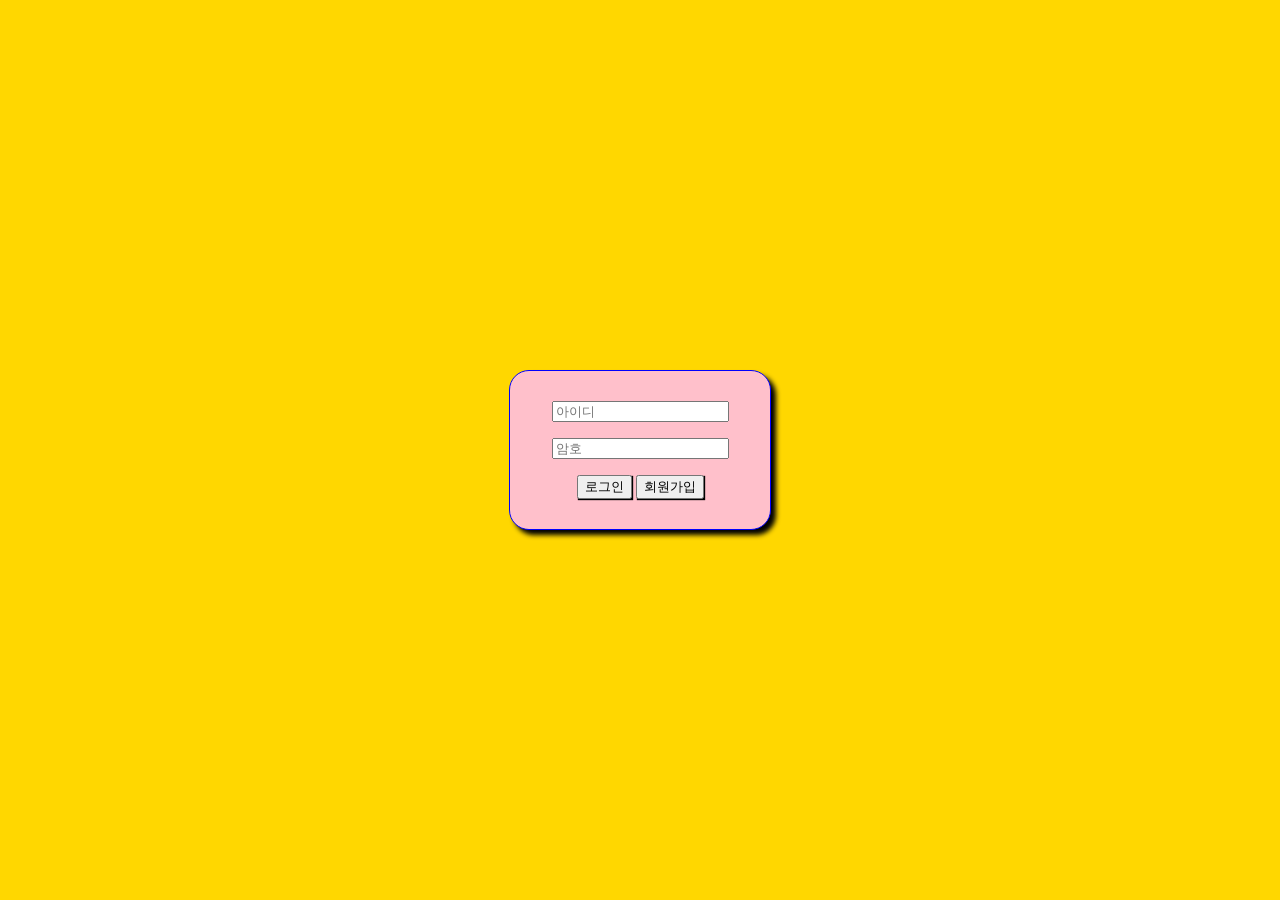
<file: index.html>
<!DOCTYPE html>
<html lang="ko">

<head>
    <meta charset="UTF-8">
    <title>Document</title>
    <link rel="stylesheet" href="reset.css">
    <link rel="stylesheet" href="index.css">
    <script src="common.js"></script>
    <script src="index.js"></script>
</head>

<body>
    <div id="content">
        <div id="login_box">
            <input id="i" placeholder="아이디">
            <br><br>
            <input id="p" placeholder="암호"><br>
            <br>
            <input id="btn" type="button" value="로그인" onclick="login();">
            <a href="reg_member.html"><input id="btn" type="button" value="회원가입"></a>
        </div>
    </div>
</body>

</html>
</file>
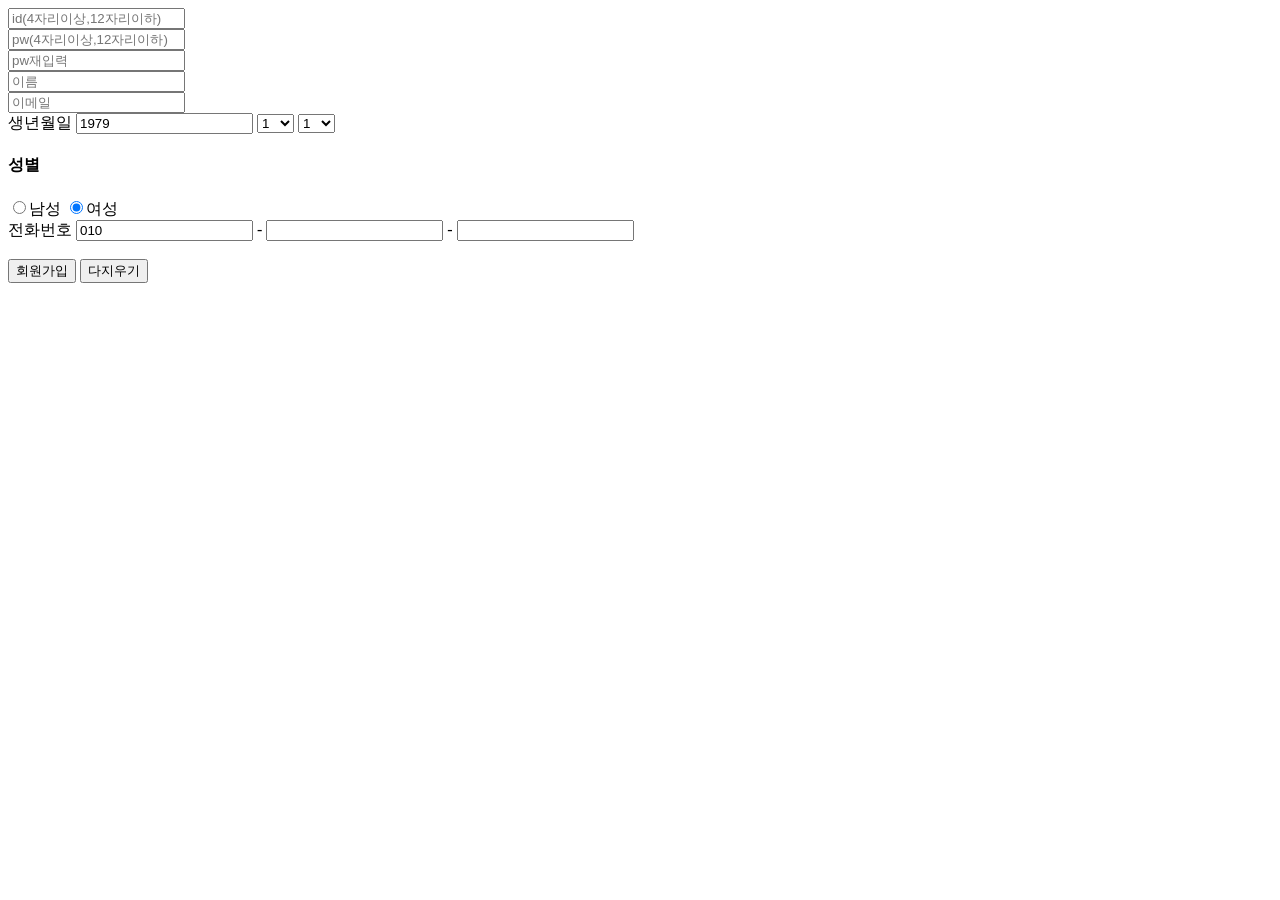
<file: reg_member.html>
<!DOCTYPE html>
<html lang="ko">
<head>
    <meta charset="UTF-8">
    <title>회원가입</title>
    <script src="reg_member.js"></script>
</head>
<body>
    <div>
        <form action="#" method="GET" id="form">
            <input type="text" id="id" minlength="4" maxlength="12" required placeholder="id(4자리이상,12자리이하)">
            <br>
            <input type="password" id="pw" minlength="4" maxlength="12" required placeholder="pw(4자리이상,12자리이하)">
            <br>
            <input type="password" id="pw_re" minlength="4" maxlength="12" required placeholder="pw재입력">
            <br>
            <input type="text" id="user_name" minlength="4" maxlength="12" required placeholder="이름">
            <br>
            <input type="email" id="email" minlength="4" maxlength="12" required placeholder="이메일">
            <br>
            <label for="birth_y">생년월일</label>
            <input type="number" id="birth_y" value="1979" required>
            <select id="birth_m">
                <option value="1">1</option>
                <option value="2">2</option>
                <option value="3">3</option>
                <option value="4">4</option>
                <option value="5">5</option>
                <option value="6">6</option>
                <option value="7">7</option>
                <option value="8">8</option>
                <option value="9">9</option>
                <option value="10">10</option>
                <option value="11">11</option>
                <option value="12">12</option>
            </select>
            <select id="birth_d">
                <option value="1">1</option>
                <option value="2">2</option>
                <option value="3">3</option>
                <option value="4">4</option>
                <option value="5">5</option>
                <option value="6">6</option>
                <option value="7">7</option>
                <option value="8">8</option>
                <option value="9">9</option>
                <option value="10">10</option>
                <option value="11">11</option>
                <option value="12">12</option>
                <option value="13">13</option>
                <option value="14">14</option>
                <option value="15">15</option>
                <option value="16">16</option>
                <option value="17">17</option>
                <option value="18">18</option>
                <option value="19">19</option>
                <option value="20">20</option>
                <option value="21">21</option>
                <option value="22">22</option>
                <option value="23">23</option>
                <option value="24">24</option>
                <option value="25">25</option>
                <option value="26">26</option>
                <option value="27">27</option>
                <option value="28">28</option>
                <option value="29">29</option>
                <option value="30">30</option>
                <option value="31">31</option>
            </select>
            <h4>성별</h4>
            <input type="radio" name="sex" value="M">남성
            <input type="radio" name="sex" value="G" checked>여성
            <br>
            <label for="tel_1">전화번호</label>
            <!-- <input type="tel" name="phone" pattern="[0-9]{3}-[0-9]{4}-[0-9]{4}" />             -->
            <input type="tel" id="tel_1" minlength="3" maxlength="3" value="010" required> -
            <input type="tel" id="tel_2" minlength="4" maxlength="4" required> -
            <input type="tel" id="tel_3" minlength="4" maxlength="4" required>
            <br><br>
            <input id="submit" type="submit" value="회원가입" onclick="check();">
            <input type="reset" value="다지우기">
        </form>
    </div>
</body>
</html>
</file>
<file: index.css>
#content{
    display: flex;
    justify-content: center;
    align-items: center;    
    min-height: 100vh;
    /* height: 800px; */
    background-color: gold;
}
#login_box {
    width: 260px;     
    background-color: pink;
    border: 1px blue solid;
    border-radius: 20px;
    padding-top: 30px;
    padding-bottom: 30px;
    text-align: center;
    box-shadow: 5px 5px 5px;
}
#btn {
    box-shadow: 1px 1px 1px;
}
</file>
